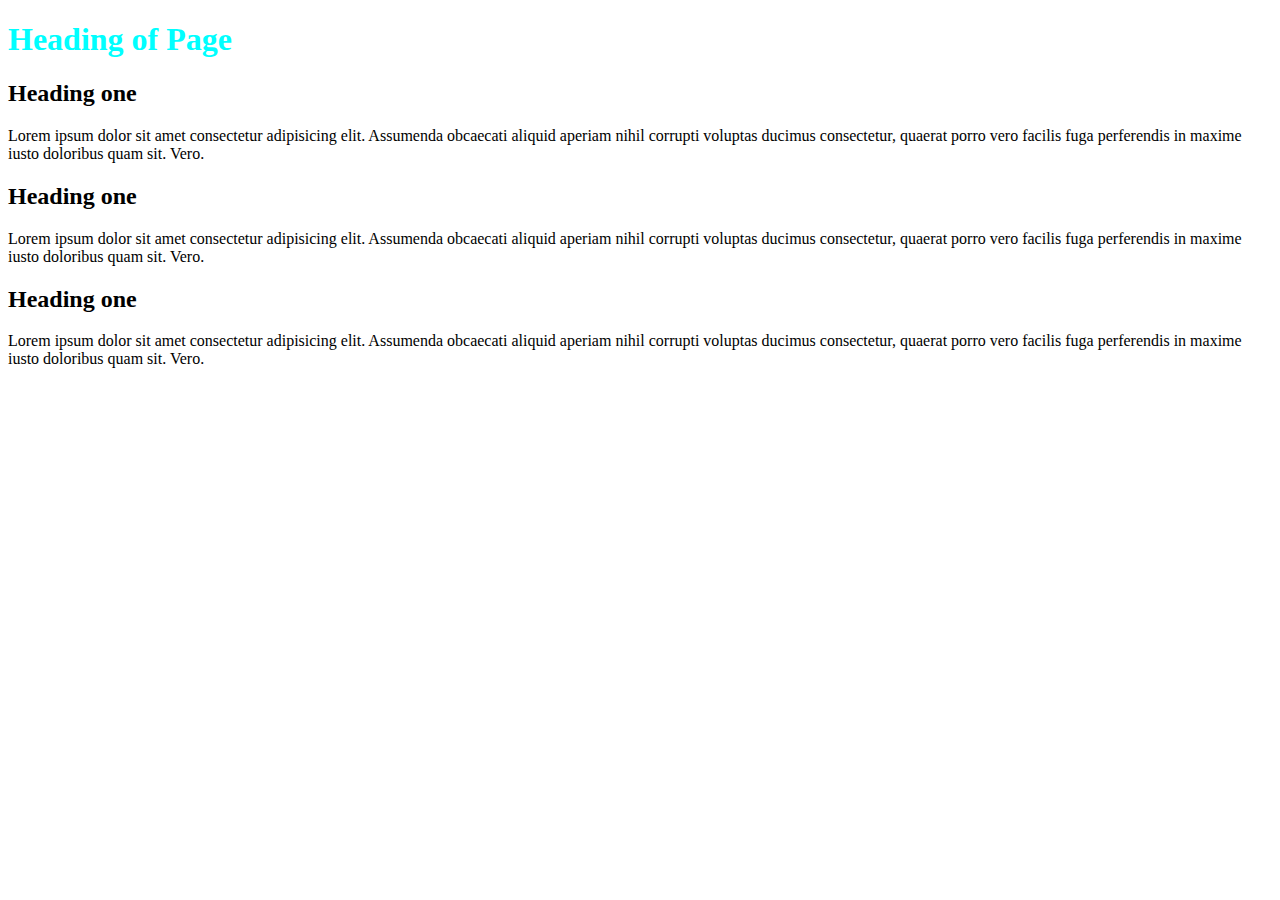
<file: day3task.html>
<!DOCTYPE html>
<html lang="en">

<head>
    <meta charset="UTF-8">
    <meta name="viewport" content="width=device-width, initial-scale=1.0">
    <title>Semantic HTML and IDs/Classes Task</title>


</head>

<body>

    <header>

        <h1 style="color: aqua;" id="Heading">Heading of Page</h1>

    </header>


    <main class="Mainone">


        <h2>Heading one</h2>
        <p>Lorem ipsum dolor sit amet consectetur adipisicing elit. Assumenda obcaecati aliquid aperiam nihil corrupti
            voluptas ducimus consectetur, quaerat porro vero facilis fuga perferendis in maxime iusto doloribus quam
            sit. Vero.</p>

        <h2>Heading one</h2>
        <p>Lorem ipsum dolor sit amet consectetur adipisicing elit. Assumenda obcaecati aliquid aperiam nihil corrupti
            voluptas ducimus consectetur, quaerat porro vero facilis fuga perferendis in maxime iusto doloribus quam
            sit. Vero.</p>

        <h2>Heading one</h2>
        <p>Lorem ipsum dolor sit amet consectetur adipisicing elit. Assumenda obcaecati aliquid aperiam nihil corrupti
            voluptas ducimus consectetur, quaerat porro vero facilis fuga perferendis in maxime iusto doloribus quam
            sit. Vero.</p>












    </main>





</body>

</html>
</file>
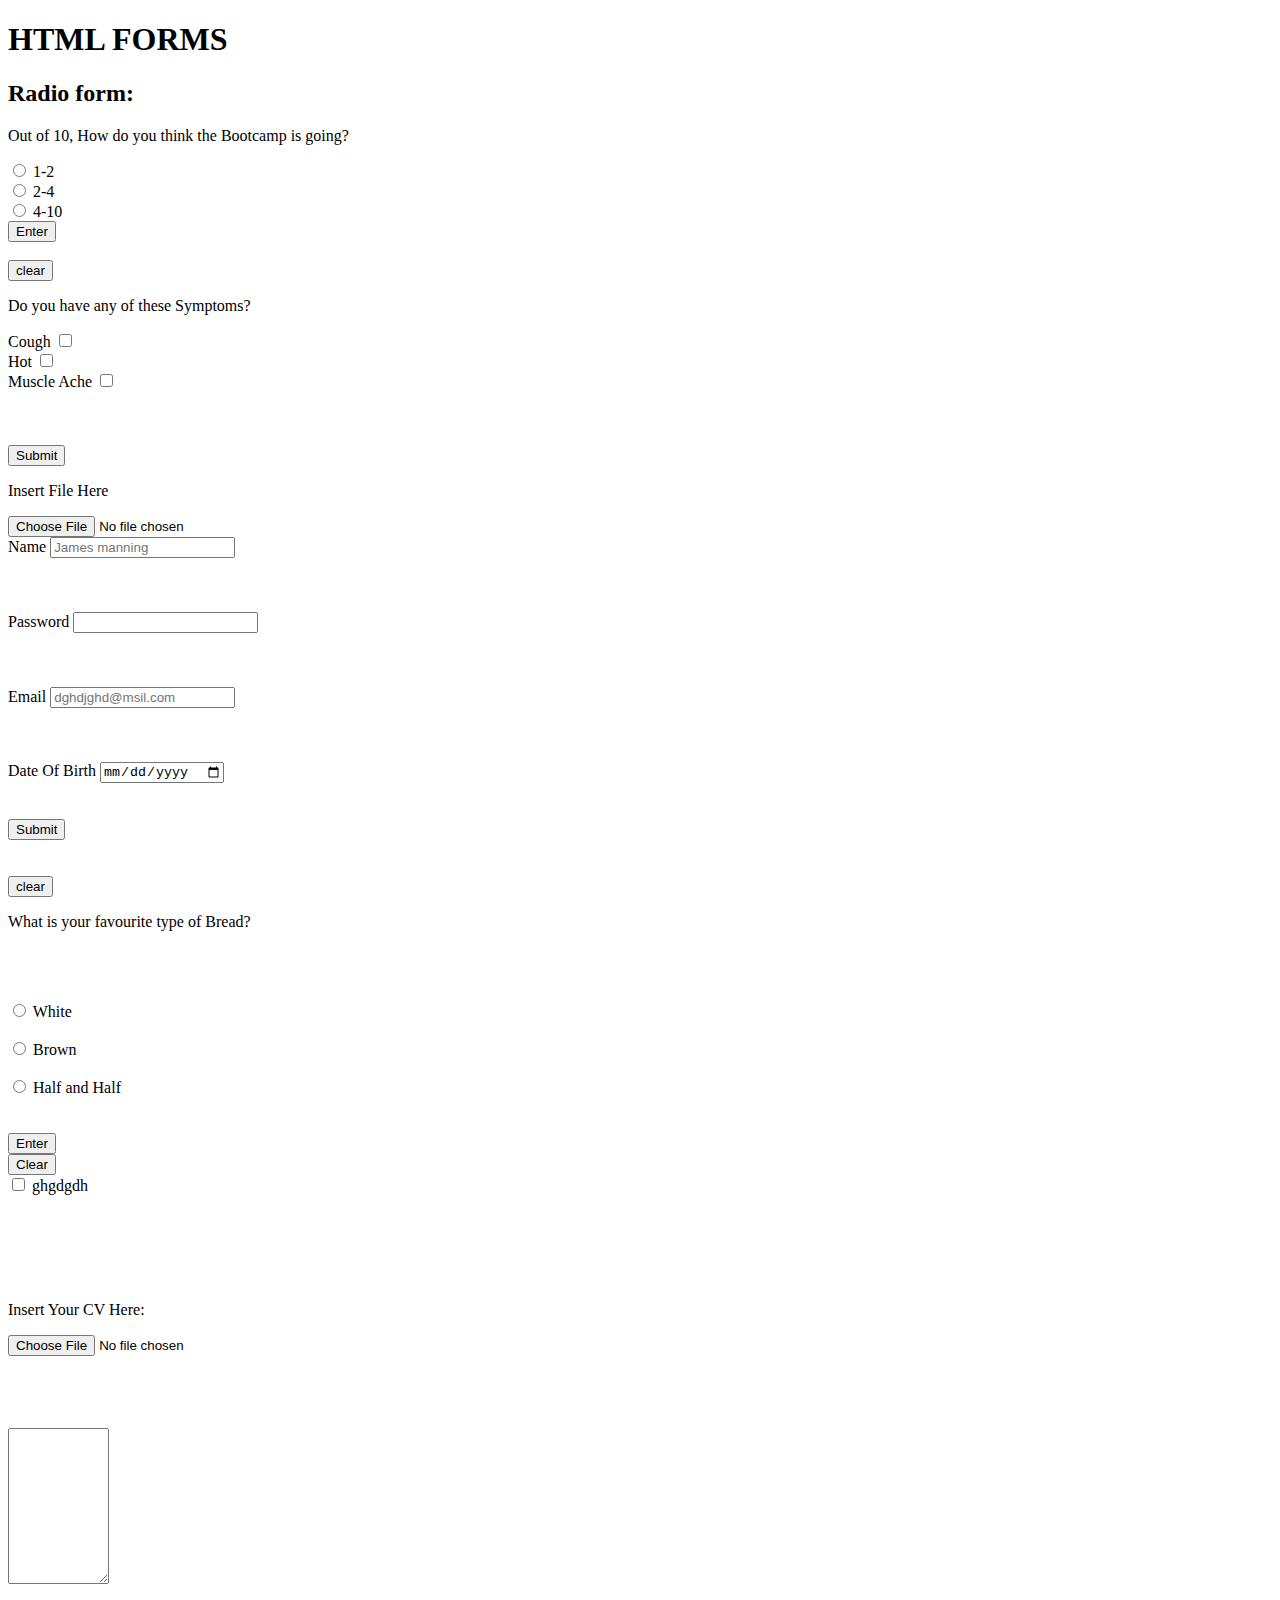
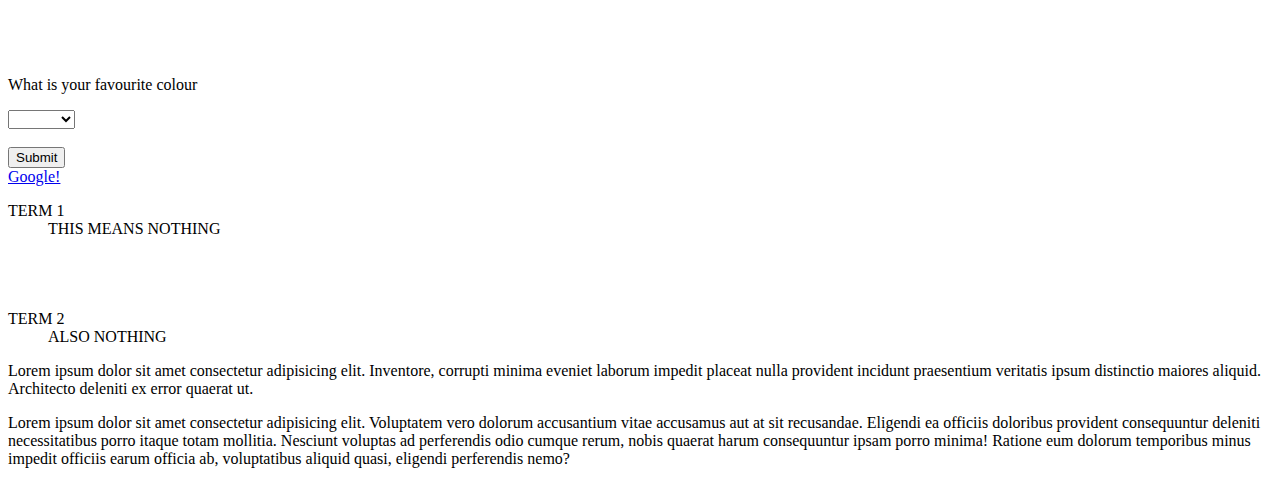
<file: formstask2.html>
<!DOCTYPE html>
<html lang="en">

<head>
    <meta charset="UTF-8">
    <meta name="viewport" content="width=device-width, initial-scale=1.0">
    <title>HTKL FORMS</title>
</head>

<body>
    <H1>HTML FORMS</H1>

    <H2>Radio form:</H2>

    <form action="*">
        <P>Out of 10, How do you think the Bootcamp is going?</P>
        <input id="Question" type="radio">
        <label for="Question">1-2</label>
        <br>
        <input id="Question2" type="radio">
        <label for="Question2">2-4</label>
        <br>
        <input id="Question3" type="radio">
        <label for="Question3">4-10</label>
        <br>

        <input type="submit" value="Enter">
        <br>
        <br>
        <input type="reset" value="clear">
    </form>




    <form action="8">

        <P>Do you have any of these Symptoms?</P>
        <label for="1">Cough</label>
        <input id="1" type="checkbox">
        <br>
        <label for="2">Hot</label>
        <input id="2" type="checkbox">
        <br>
        <label for="3">Muscle Ache</label>
        <input id="3" type="checkbox">
        <br><br><br><br>
        <input type="submit">
    </form>



    <form action="*">
        <p>Insert File Here</p>
        <input id="File" type="file">
        <label for="File"></label>
    </form>






    <form action="*">


        <label for="USER">Name</label>
        <input id="USER" type="text" required placeholder="James manning">



    </form>



    <br><br><br>


    <form action="">

        <label for="Pass">Password</label>
        <input id="Pas" type="password" required>
    </form>



    <br><br><br>



    <form action="*">

        <label for="EMA">Email</label>
        <input id="EMA" type="email" placeholder="dghdjghd@msil.com">
    </form>

    <br><br><br>


    <form action="*">


        <label for="DOB">Date Of Birth</label>
        <input id="DOB" type="date">
        <br><br><br>
        <input type="submit">
        <br><br><br>
        <input type="reset" value="clear">



    </form>



    <form action="*">

        <P>What is your favourite type of Bread?</P>
        <br><br><br>
        <input id="1" type="radio">
        <label for="1">White</label>
        <br><br>
        <input id="2" type="radio">
        <label for="2">Brown</label>
        <br><br>
        <input id="3" type="radio">
        <label for="3">Half and Half</label>
        <br><br><br>
        <input type="submit" value="Enter">
        <br>
        <input type="reset" value="Clear">





    </form>






    <form action="*">

        <input type="checkbox">
        <label for="">ghgdgdh</label>

    </form>


    <br><br><br><br><br>


    <form action="*">
        <p>Insert Your CV Here:</p>
        <input id="1" type="file">
        <label for="1"></label>

    </form>


    <br><br><br><br>


    <form action="*">

        <textarea name="1" id="1" cols="10" rows="10"></textarea>

    </form>

    <br><br><br><br>

    <form action="*">

        <p>What is your favourite colour</p>
        <select name="colour" id="colour">


            <option value="1"></option>
            <option value="2">blue</option>
            <option value="3">Red</option>
            <option value="4">Orange</option>
            <option value="5">Green</option>
        </select>

        <br><br>

        <input type="submit">


    </form>


    <a href="https://www.google.com" target="_blank">Google!</a>


    <dl>
        <dt>TERM 1 </dt>
        <DD>THIS MEANS NOTHING</DD>

        <BR></BR><BR></BR>

        <dt>TERM 2</dt>
        <dd>ALSO NOTHING</dd>




    </dl>






    <p>Lorem ipsum dolor sit amet consectetur adipisicing elit. Inventore, corrupti minima eveniet laborum impedit
        placeat nulla provident incidunt praesentium veritatis ipsum distinctio maiores aliquid. Architecto deleniti ex
        error quaerat ut.</p>


    <p>Lorem ipsum dolor sit amet consectetur adipisicing elit. Voluptatem vero dolorum accusantium vitae accusamus aut
        at sit recusandae. Eligendi ea officiis doloribus provident consequuntur deleniti necessitatibus porro itaque
        totam mollitia.
        Nesciunt voluptas ad perferendis odio cumque rerum, nobis quaerat harum consequuntur ipsam porro minima! Ratione
        eum dolorum temporibus minus impedit officiis earum officia ab, voluptatibus aliquid quasi, eligendi perferendis
        nemo?</p>























</body>

</html>
</file>
